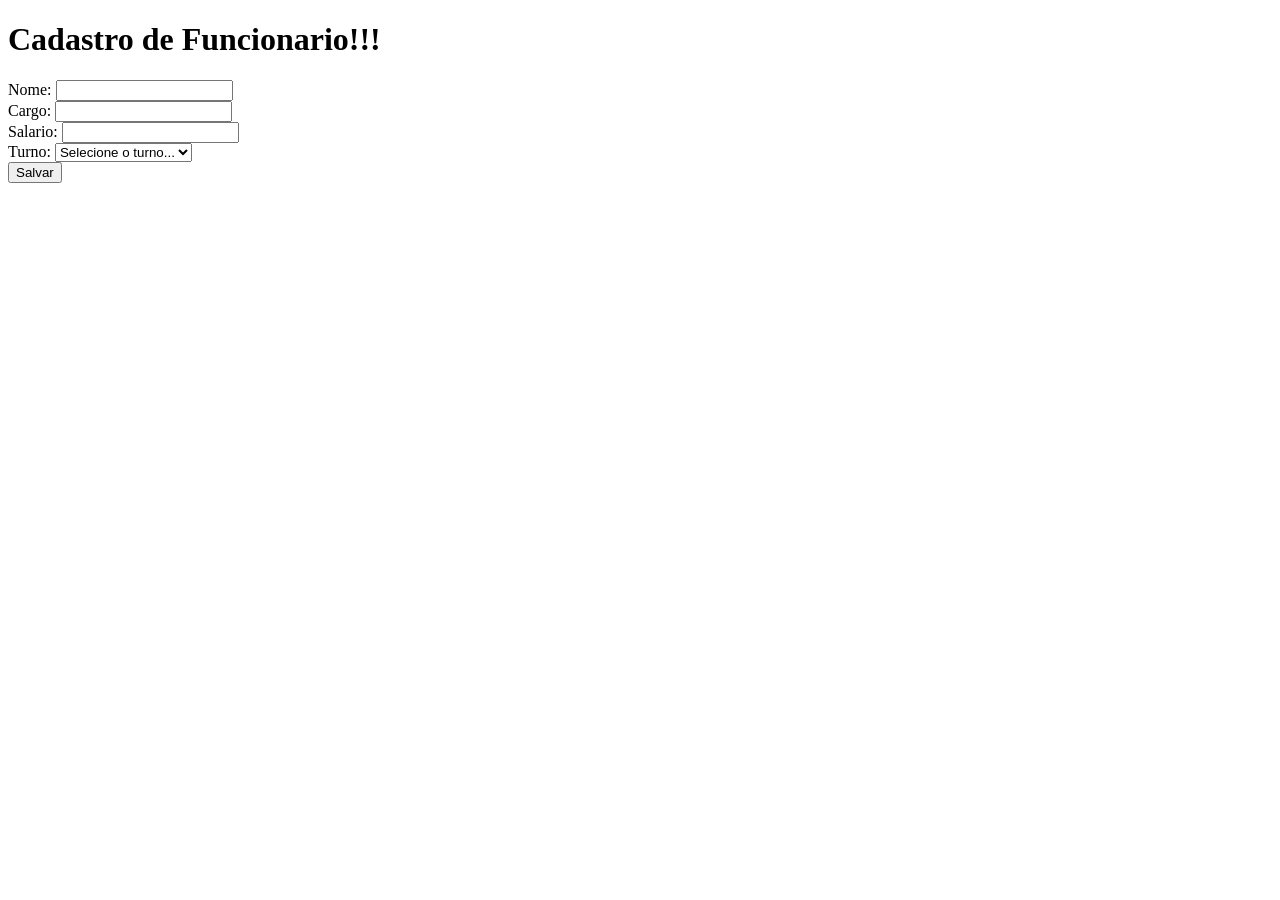
<file: src/main/resources/templates/cadastro-funcionario.html>
<!DOCTYPE html>
<html lang="en">
<head>
    <meta charset="UTF-8">
    <meta name="viewport" content="width=device-width, initial-scale=1.0">
    <title>Cadastro de Funcionario</title>
</head>
<body>
 
      <h1>Cadastro de Funcionario!!!</h1>
    <form action="/cadastro-funcionario" method="post">
        <label for="nome">Nome:</label>
        <input type="text" name="nome" id="nome"/><br/>

        <label for="cargo">Cargo:</label>
        <input type="text" name="cargo" id="cargo"/><br/>

        <label for="salario">Salario:</label>
        <input type="text" name="salario" id="salario"/><br/>

        <label for="turno">Turno:</label>
        <select name="turno" id="turno" required>
            <option value="" disabled selected>Selecione o turno...</option>
            <option value="Matutino">Matutino</option>
            <option value="Vespertino">Vespertino</option>
            <option value="Noturno">Noturno</option>
        </select><br/>

        <button type="submit">Salvar</button>
    </form>  

</body>
</html>
</file>
